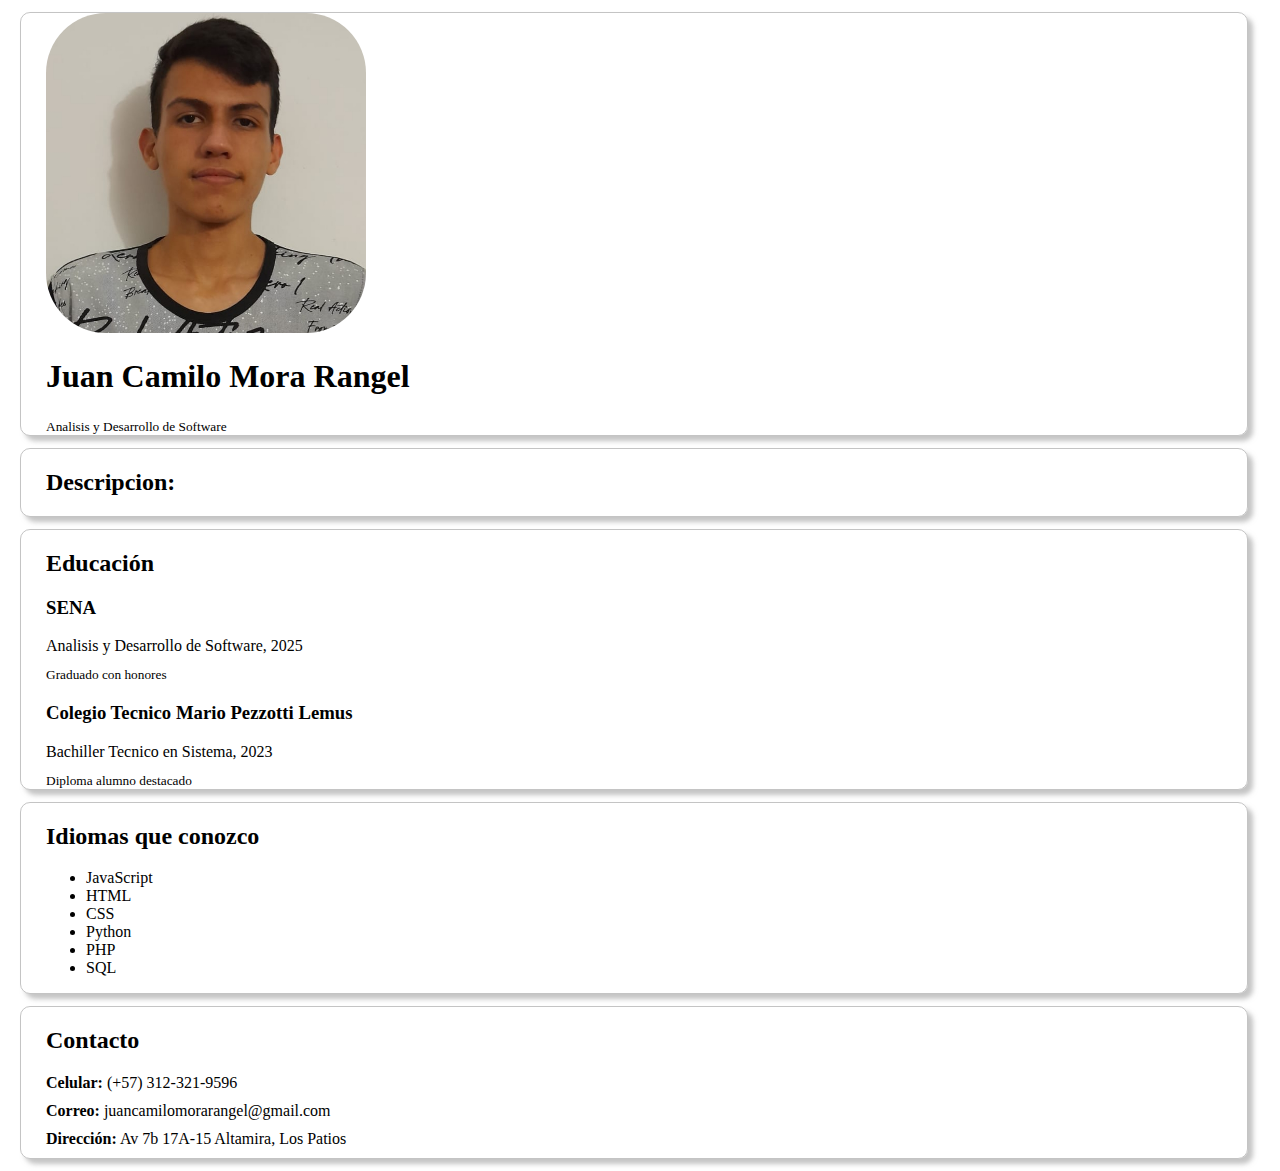
<file: HojadeVida.html>
<!DOCTYPE html>
<html lang="es">
    <head>
        <meta charset="UTF-8">
    <meta http-equiv="X-UA-Compatible" content="IE=edge">
    <meta name="viewport" content="width=device-width, initial-scale=1.0">
    <title>Hoja de Vida</title>
    <link rel="stylesheet" href="CSS\MiEstilo.css">
    </head>
    <body>
        <section>
            <img src="imagenes/Foto.png" width="250" height="340" alt="Foto del Aspecto de Juan">
            <h1>Juan Camilo Mora Rangel</h1>
            <small>Analisis y Desarrollo de Software</small>
        </section>

        <section>
            <h2>Descripcion:</h2>
        </section>

        <section>
            <h2>Educación</h2>
            <h3>SENA</h3>
            <p>Analisis y Desarrollo de Software, 2025</p>
            <small>Graduado con honores</small>
            <h3>Colegio Tecnico Mario Pezzotti Lemus</h3>
            <p>Bachiller Tecnico en Sistema, 2023</p>
            <small>Diploma alumno destacado</small>
        </section>
        <section>
            <h2>Idiomas que conozco</h2>
            <ul>
                <li>JavaScript</li>
                <li>HTML</li>
                <li>CSS</li>
                <li>Python</li>
                <li>PHP</li>
                <li>SQL</li>
            </ul>
        </section>
        <section>
            <h2>Contacto</h2>
            <p><strong>Celular:</strong> (+57) 312-321-9596</p>
            <p><strong>Correo:</strong> juancamilomorarangel@gmail.com</p>
            <p><strong>Dirección:</strong> Av 7b 17A-15 Altamira, Los Patios</p>
        </section>
    </body>
</html>
</file>
